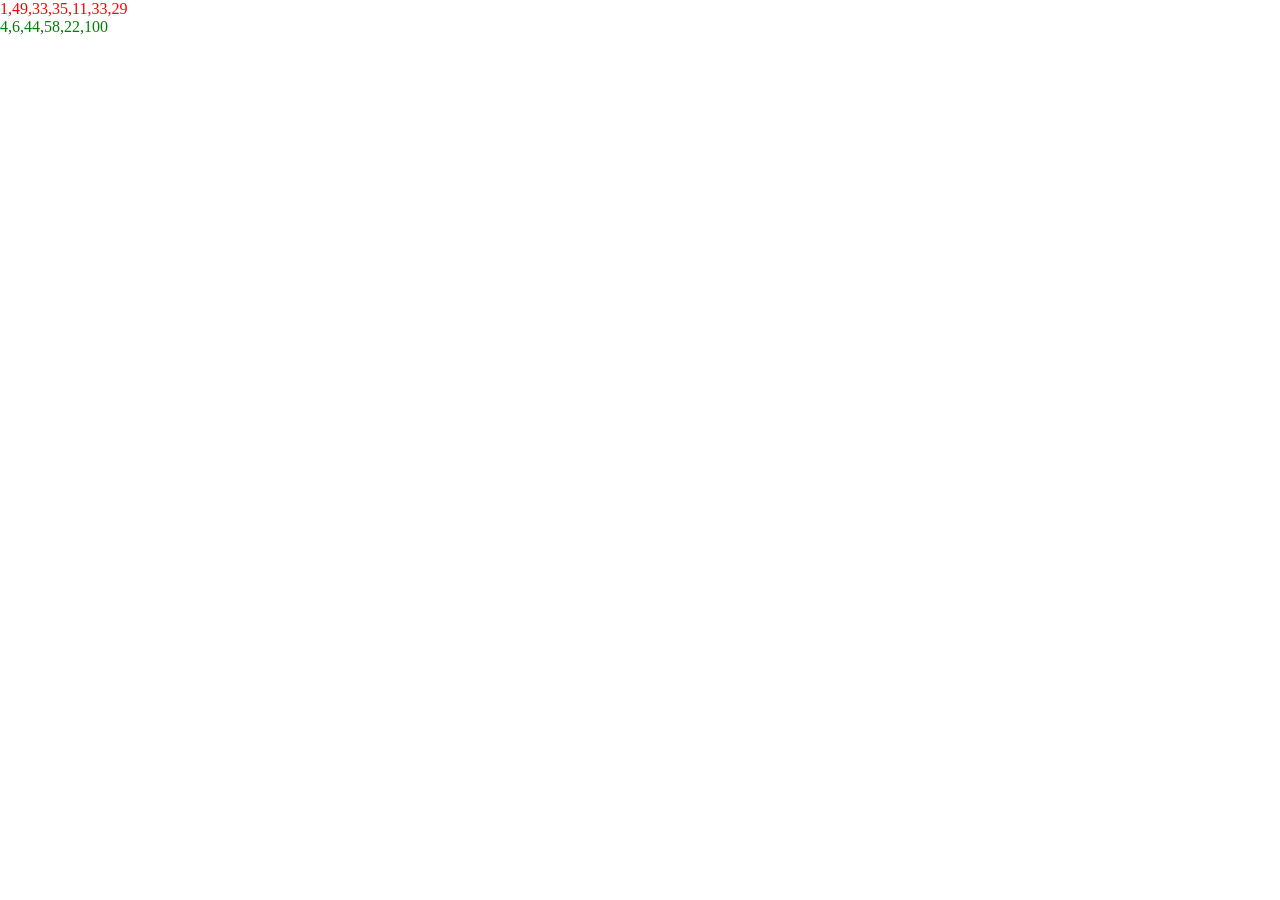
<file: jsnack1/index.html>
<!DOCTYPE html>
<html lang="en">
<head>
    <meta charset="UTF-8">
    <meta http-equiv="X-UA-Compatible" content="IE=edge">
    <meta name="viewport" content="width=device-width, initial-scale=1.0">
    <title>snack1</title>
    <link rel="stylesheet" href="css/style.css">
</head>
<body>
    
    <div id="box-text-red">

    </div>

    <div id="box-text-green">
        
    </div>

    <script src="js/script.js"></script>
</body>
</html>
</file>
<file: jsnack1/css/style.css>
/* *RESET* */
* {
    margin: 0;
    padding: 0;
    box-sizing: border-box;
}

/* *BOXES* */
#box-text-red {
    color: red;
}
#box-text-green {
    color: green;
}
</file>
